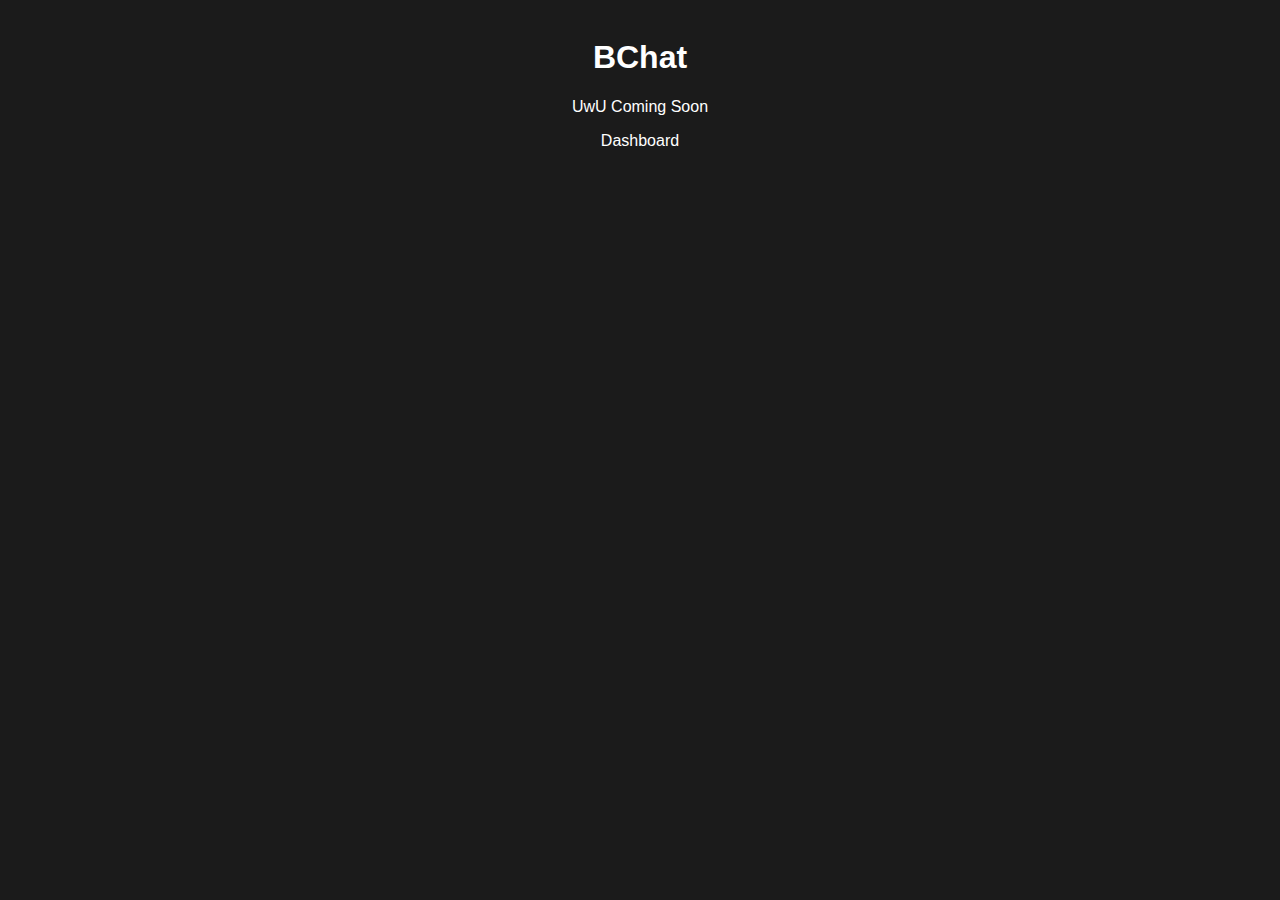
<file: index.html>
<!DOCTYPE html>
<html>

<head>
  <meta content='sat, 02 jun 2020 00:00:00 GMT' http-equiv='expires' />
  <meta charset='utf-8' />
  <meta content='width=device-width, initial-scale=1' name='viewport' />
    <title>BChat</title>
    <meta charset="UTF-8">
    <meta name="description" content="Talk through bots">
    <meta name="author" content="Lockyz">

    <link rel="stylesheet" href="./css/main.css">
    <link rel="icon" href="favicon.png">
    <link rel="stylesheet" href="https://use.fontawesome.com/releases/v5.4.1/css/all.css" integrity="sha384-5sAR7xN1Nv6T6+dT2mhtzEpVJvfS3NScPQTrOxhwjIuvcA67KV2R5Jz6kr4abQsz"
        crossorigin="anonymous">

    <script type="text/javascript" src="https://ajax.googleapis.com/ajax/libs/jquery/3.3.1/jquery.min.js"></script>
</head>

<body>
    <h1>BChat</h1>
    <p>UwU Coming Soon</p>
    <p> <a href="./dash">Dashboard</a></p>
</body>

</html>
</file>
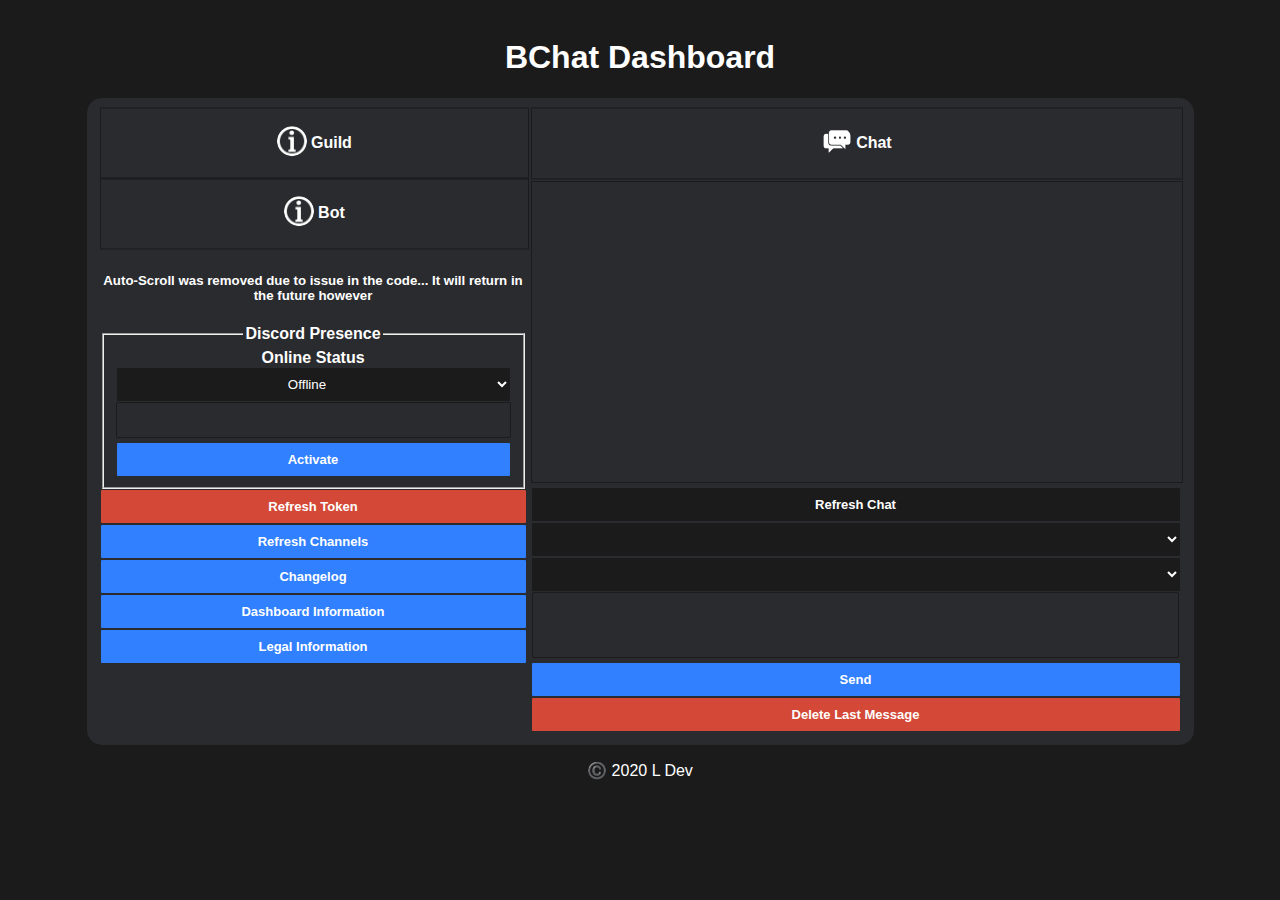
<file: dash/index.html>
<!DOCTYPE html>
<html>

<head>
  <meta content='sat, 02 jun 2020 00:00:00 GMT' http-equiv='expires' />
  <meta charset='utf-8' />
  <meta content='width=device-width, initial-scale=1' name='viewport' />
    <title>Dashboard | BChat</title>
    <meta charset="UTF-8">
    <meta name="description" content="Talk through bots">
    <meta name="author" content="Lockyz">

    <link rel="stylesheet" href="../css/main.css">
    <link rel="icon" href="favicon.png">
    <link rel="stylesheet" href="https://use.fontawesome.com/releases/v5.4.1/css/all.css" integrity="sha384-5sAR7xN1Nv6T6+dT2mhtzEpVJvfS3NScPQTrOxhwjIuvcA67KV2R5Jz6kr4abQsz"
        crossorigin="anonymous">

    <script type="text/javascript" src="https://ajax.googleapis.com/ajax/libs/jquery/3.3.1/jquery.min.js"></script>
    <script type="text/javascript" src="../js/discord.11.6.3.js"></script>
    <script type="text/javascript" src="../js/main.js"></script>
</head>

<body>
    <table class="content">
        <th class="top">
            <div>
                <div>
                    <p id='guildName' class="border header"><img src="../img/36773.png"
                        class="fasIMG invert"> Guild</p>
                    <p id='botName' class="border header"><img src="../img/36773.png"
                        class="fasIMG invert"> Bot</p>
                        <div>
                            <h5>Auto-Scroll was removed due to issue in the code... It will return in the future however</h5>
                            <!-- TOO FIX
                                <fieldset>
                                <legend>Auto-Scroll</legend>
                                <label class="switch">
                                    <input id="chk1" type="checkbox" value="last">
                                    <span class="slider round"></span>
                                </label>
                                <label id='channelNameLabel' for="chatCheck">Chat (Auto-Scroll)</label><br /><br />
                                <label class="switch">
                                    <input id="chk3" type="checkbox" value="animCheck" checked>
                                    <span class="slider round"></span>
                                </label>
                                <label for="animCheck">Enable auto-scrolling animation</label><br /><br />
                            </fieldset>
                        -->
                            <fieldset>
                                <legend>Discord Presence</legend>
                                <form>
                                          <label>Online Status</label>
                                          <select id = "chk4">
                                            <option value = "invisible">Offline</option>
                                            <option value = "online">Online</option>
                                            <option value = "dnd">DND</option>
                                            <option value = "idle">Idle</option>
                                          </select>
                                 </form>
                                <textarea class='activaterpc' id="toactivaterpc"></textarea><br>
                                <button id="activaterpc" class="blue"><i class="fas fa-share-square"></i> Activate</button>
                            </fieldset>
                            <button id='refreshToken' class="red"><i class="fas fa-key"></i> Refresh Token</button>
                            <button id='refreshChannels' class="blue"><i class="fas fa-key"></i> Refresh Channels</button>
                            <button id="myBtn" class="blue">Changelog</button>
                            <button id="myBtn1" class="blue">Dashboard Information</button>
                            <button id="myBtn2" class="blue">Legal Information</button>
                        </div>
                </div>
        </th>
        <th class="top big">
            <div>
                <p id='channelName' class="border header"><img src='../img/332789-200.png'
                    class="fasIMG invert"> Chat</p>
                <div id="chat" class="scrollable"></div>
                <button id="btnrRefreshChat"class="black"><i class="fas fa-sync-alt"></i> Refresh Chat</button>
                <select id="guilds"></select><br>
                <select id="channels"></select><br>
                <textarea class='send' id="toSend"></textarea><br>
                <button id="send" class="blue"><i class="fas fa-share-square"></i> Send</button>
                <button id="delLast" class="red"><i class="far fa-calendar-times"></i> Delete Last Message</button>

                <!-- The Modal -->
                <div id="myModal" class="modal">
                <!-- Modal content -->
                <div class="modal-content">
                <span class="close">&times;</span>
                <h1>Version: 4.1.0</h1>
                <h3>ADDED</h3>
                <p>Legal Information to be GDPR Compliant</p>
                <h3>CHANGES</h3>
                <p>Changed the copyright text.<br><br>
                    Changed the copyright text link<br><br>
                    Changed some text formatting.<br><br>
                    We're now using HTTPS instead of HTTP<br><br>
                    Using a new host.<br><br>
                    Dashboard now links at /dash in order to have a main page
                </p>
                </div>
                </div>
                <!-- The Modal -->
                <div id="myModal1" class="modal1">
                <!-- Modal content -->
                <div class="modal-content1">
                <span class="close1">&times;</span>
                <h1>Version: 4.0.0</h1>
                <p><a href="https://discord.gg/eRPsZns">Discord</a><br>
                <a href="https://github.com/lockyz/BChat">GitHub</a></p>
                </div>
                </div>

                <div id="myModal2" class="modal2">
                    <!-- Modal content -->
                    <div class="modal-content2">
                    <span class="close2">&times;</span>
                    <h1>Legal Information</h1>
                    <p><br>We do NOT recieve any of the information that you post using this website. It all get's stored in your browsers cache when in use and is deleted when not.</p>
                    </div>
                    </div>
            </div>
        </th>
        <div>
            <h1>BChat Dashboard</h1>
        </div>
    </table>
</body>
<footer class="site-footer">
    <div class="container">
      <div class="row">
        <div class="col-md-8 col-sm-6 col-xs-12">
            <p class="copyright-text">©️ 2020 <a href="https://lockyzdev.net">L Dev</a>
            </p>
        </div>
      </div>
    </div>
    <script>
        			// Get the modal
		var modal = document.getElementById("myModal");

// Get the button that opens the modal
var btn = document.getElementById("myBtn");

// Get the <span> element that closes the modal
var span = document.getElementsByClassName("close")[0];

// When the user clicks the button, open the modal 
btn.onclick = function() {
    modal.style.display = "block";
}

// When the user clicks on <span> (x), close the modal
span.onclick = function() {
    modal.style.display = "none";
}

// When the user clicks anywhere outside of the modal, close it
window.onclick = function(event) {
    if (event.target == modal) {
        modal.style.display = "none";
    }
}

// Get the modal
var modal1 = document.getElementById("myModal1");

// Get the button that opens the modal
var btn1 = document.getElementById("myBtn1");

// Get the <span> element that closes the modal
var span1 = document.getElementsByClassName("close1")[0];

// When the user clicks the button, open the modal 
btn1.onclick = function() {
    modal1.style.display = "block";
}

// When the user clicks on <span> (x), close the modal
span1.onclick = function() {
    modal1.style.display = "none";
}

// Get the modal
var modal2 = document.getElementById("myModal2");

// Get the button that opens the modal
var btn2 = document.getElementById("myBtn2");

// Get the <span> element that closes the modal
var span2 = document.getElementsByClassName("close2")[0];

// When the user clicks the button, open the modal 
btn2.onclick = function() {
    modal2.style.display = "block";
}

// When the user clicks on <span> (x), close the modal
span2.onclick = function() {
    modal2.style.display = "none";
}

    </script>
</footer>

</html>
</file>
<file: css/main.css>
:root {
	--red: #d34836;
	--redHover: #d42912;
	--textColor: #fff;
	--blue: #3180ff;
	--blueHover: #0060FF;
	--darkblue: #1d4991;
	--darkblueHover: rgb(0, 57, 148);
	--bodyColor: rgb(27, 27, 27);
	--contentColor: rgba(42, 43, 46);
}
h1{
	text-align: center;
	font-family: 'Josefin Sans', sans-serif;
	color: rgb(255, 255, 255);
}
* {
	text-align: center;
	font-family: Arial, Helvetica, sans-serif;
	outline: none;
	color: var(--textColor);
}
div {
	text-align: center;
	display: inline-block;
	height: 100%;
	width: 100%;
}

.dropdown {
	text-align: center;
	background-color: #fa0000;
	position: relative;
	display: inline-block;
  }
  
  .dropdown-content {
	color: white;
	text-align: center;
	display: none;
	position: absolute;
	background-color: #fa0000;
	min-width: 160px;
	box-shadow: 0px 8px 16px 0px rgba(0,0,0,0.2);
	padding: 12px 16px;
	z-index: 1;
  }
  
  .dropdown:hover .dropdown-content {
	text-align: center;
	display: block;
  }

.modal {
	margin: auto;
	text-align: center;
	display: none; /* Hidden by default */
	position: fixed; /* Stay in place */
	z-index: 1; /* Sit on top */
	padding-bottom: 10px;
	padding-top: 10px; /* Location of the box */
	left: 0;
	top: 0;
	bottom: 0;
	width: 100%; /* Full width */
	height: 100%; /* Full height */
	background-color: rgb(0,0,0); /* Fallback color */
	background-color: rgba(0,0,0,0.4); /* Black w/ opacity */
  }
  
  /* Modal Content */
  .modal-content {
	text-align: center;
	background-color: #2b2b2b;
	margin: auto;
	padding: 20px;
	border: 1px solid #888;
	width: 50%;
  }
  
  /* The Close Button */
  .close {
	color: #aaaaaa;
	float: right;
	font-size: 28px;
	font-weight: bold;
  }
  
  .close:hover,
  .close:focus {
	color: #000;
	text-decoration: none;
	cursor: pointer;
  }
  .modal1 {
	margin: auto;
	text-align: center;
	display: none; /* Hidden by default */
	position: fixed; /* Stay in place */
	z-index: 1; /* Sit on top */
	padding-bottom: 10px;
	padding-top: 10px; /* Location of the box */
	left: 0;
	top: 0;
	bottom: 0;
	width: 100%; /* Full width */
	height: 100%; /* Full height */
	background-color: rgb(0,0,0); /* Fallback color */
	background-color: rgba(0,0,0,0.4); /* Black w/ opacity */
  }
  
  /* Modal Content */
  .modal-content1 {
	text-align: center;
	background-color: #2b2b2b;
	margin: auto;
	padding: 20px;
	border: 1px solid #888;
	width: 50%;
  }
  
  /* The Close Button */
  .close1 {
	color: #aaaaaa;
	float: right;
	font-size: 28px;
	font-weight: bold;
  }
  
  .close1:hover,
  .close1:focus {
	color: #000;
	text-decoration: none;
	cursor: pointer;
  }
  .modal2 {
	margin: auto;
	text-align: center;
	display: none; /* Hidden by default */
	position: fixed; /* Stay in place */
	z-index: 1; /* Sit on top */
	padding-bottom: 10px;
	padding-top: 10px; /* Location of the box */
	left: 0;
	top: 0;
	bottom: 0;
	width: 100%; /* Full width */
	height: 100%; /* Full height */
	background-color: rgb(0,0,0); /* Fallback color */
	background-color: rgba(0,0,0,0.4); /* Black w/ opacity */
  }
  
  /* Modal Content */
  .modal-content2 {
	text-align: center;
	background-color: #2b2b2b;
	margin: auto;
	padding: 20px;
	border: 1px solid #888;
	width: 50%;
  }
  
  /* The Close Button */
  .close2 {
	color: #aaaaaa;
	float: right;
	font-size: 28px;
	font-weight: bold;
  }
  
  .close2:hover,
  .close2:focus {
	color: #000;
	text-decoration: none;
	cursor: pointer;
  }
th {
	width: 427px;
	;
}
.header {
	height: 50px;
	transform: translateY(-5%)
}
.avatarIMG {
	border-radius: 15px;
	border: 1.2px solid var(--textColor);
	height: 30px;
	width: 30px;
	transform: translateY(26%);
}
.fasIMG {
	border-radius: 15px;
	height: 30px;
	width: 30px;
	transform: translateY(26%);
}
.invert {
	filter: invert(100%);
}
.big {
	width: 650px;
}
body {
	text-align: center;
	display: inline-block;
	font-family: sans-serif;
	background-color: var(--bodyColor);
	padding: 10px 0 0 0;
}
.content {
	background-color: var(--contentColor);
	padding: 10px;
	border-radius: 15px;
}
.border {
	border: 1.3px solid var(--bodyColor);
	padding-bottom: 10px;
	padding-top: 10px;
	margin: 0 -2.4px -2px 0;
}
fieldset {
	width: auto;
	height: auto;
	text-align: left;
	vertical-align: middle;
}
legend {
	text-align: center;
}
select {
	width: 100%;
	height: 35px;
	border: 1px solid var(--contentColor);
	border-radius: 2px;
	background-color: var(--bodyColor);
}
select:hover {
	border: 1px solid var(--textColor);
	transition: border 300ms ease-in-out;
}
textarea {
	resize: none;
	width: 98.64%;
	border: 1px solid var(--bodyColor);
	border-radius: 2px;
	background-color: transparent;
}
a {
	text-decoration: none;
	color: inherit
}
button {
	width: 100%;
	height: 35px;
	padding: 6px 0;
	font: bold 13px Arial;
	background-color: var(--bodyColor);
	color: var(--textColor);
	border: 1px solid var(--contentColor);
	border-radius: 2px;
}
button:hover {
	background-color: rgb(26, 25, 25) !important;
	border: 1px solid var(--textColor);
	transition: background-color 300ms linear;
	transition: border 300ms ease-in;
	color: var(--textColor) !important;
}
::selection {
	background-color: var(--textColor);
	color: var(--bodyColor);
}
.mini {
	width: auto !important;
	height: 20px !important;
	padding: 0 0 0 0 !important;
	border-radius: 6px !important;
	font: 13.5px Arial !important;
}
.scrollable {
	height: 300px;
	overflow-y: auto;
	text-align: left;
	border: 1.3px solid var(--bodyColor);
	font-size: 13.5px;
	font-weight: 1;
	margin: 0 0 0 0 !important;
	word-break: break-all;
}
.send {
	height: 60px !important;
}
::-webkit-scrollbar {
	width: 12px;
}
::-webkit-scrollbar-track {
	box-shadow: inset 0 0 6px rgba(0, 0, 0, 0.836);
}
::-webkit-scrollbar-thumb {
	background-color: rgba(105, 105, 105, 0.8);
	box-shadow: inset 0 0 6px rgba(0, 0, 0, 0.5);
	border-radius: 3px;
}
::-webkit-scrollbar-thumb:hover {
	background-color: rgba(124, 124, 124, 0.8);
	transition: background-color 300ms linear;
}
::-webkit-scrollbar-corner {
	background-color: var(--bodyColor)
}
.top {
	vertical-align: top;
}
.red {
	background-color: var(--red) !important;
	color: var(--textColor) !important;
}
.red:hover {
	background-color: var(--redHover) !important;
	transition: background-color 300ms linear;
	color: var(--textColor) !important;
}
.blue {
	background-color: var(--blue) !important;
	transition: background-color 300ms linear;
	color: var(--textColor) !important;
}
.blue:hover {
	background-color: var(--blueHover) !important;
	color: var(--textColor) !important;
}
.darkblue {
	background-color: var(--darkblue) !important;
	transition: background-color 300ms linear;
	color: var(--textColor) !important;
}
.darkblue:hover {
	background-color: var(--darkblueHover) !important;
	color: var(--textColor) !important;
}
.demi {
	width: 50% !important;
}
.quart {
	width: 25% !important;
}
.switch {
	position: relative;
	display: inline-block;
	width: 32px;
	height: 18px;
}
.switch input {
	opacity: 0;
	width: 0;
	height: 0;
}
.slider {
	position: absolute;
	cursor: pointer;
	top: 0;
	left: 0;
	right: 0;
	bottom: 0;
	background-color: var(--bodyColor);
	;
	-webkit-transition: .4s;
	transition: .4s;
}
.slider:before {
	position: absolute;
	content: "";
	height: 12px;
	width: 12px;
	left: 4px;
	bottom: 3px;
	background-color: var(--textColor);
	-webkit-transition: .4s;
	transition: .4s;
}
input:checked+.slider {
	background-color: var(--red);
}
input:checked+.slider:hover {
	background-color: var(--redHover);
	transition: background-color 300ms linear;
}
input:focus+.slider {
	box-shadow: 0 0 1px var(--red);
}
input:checked+.slider:before {
	-webkit-transform: translateX(12px);
	-ms-transform: translateX(12px);
	transform: translateX(12px);
}
.slider.round {
	border-radius: 34px;
}
.slider.round:before {
	border-radius: 50%;
}
</file>
